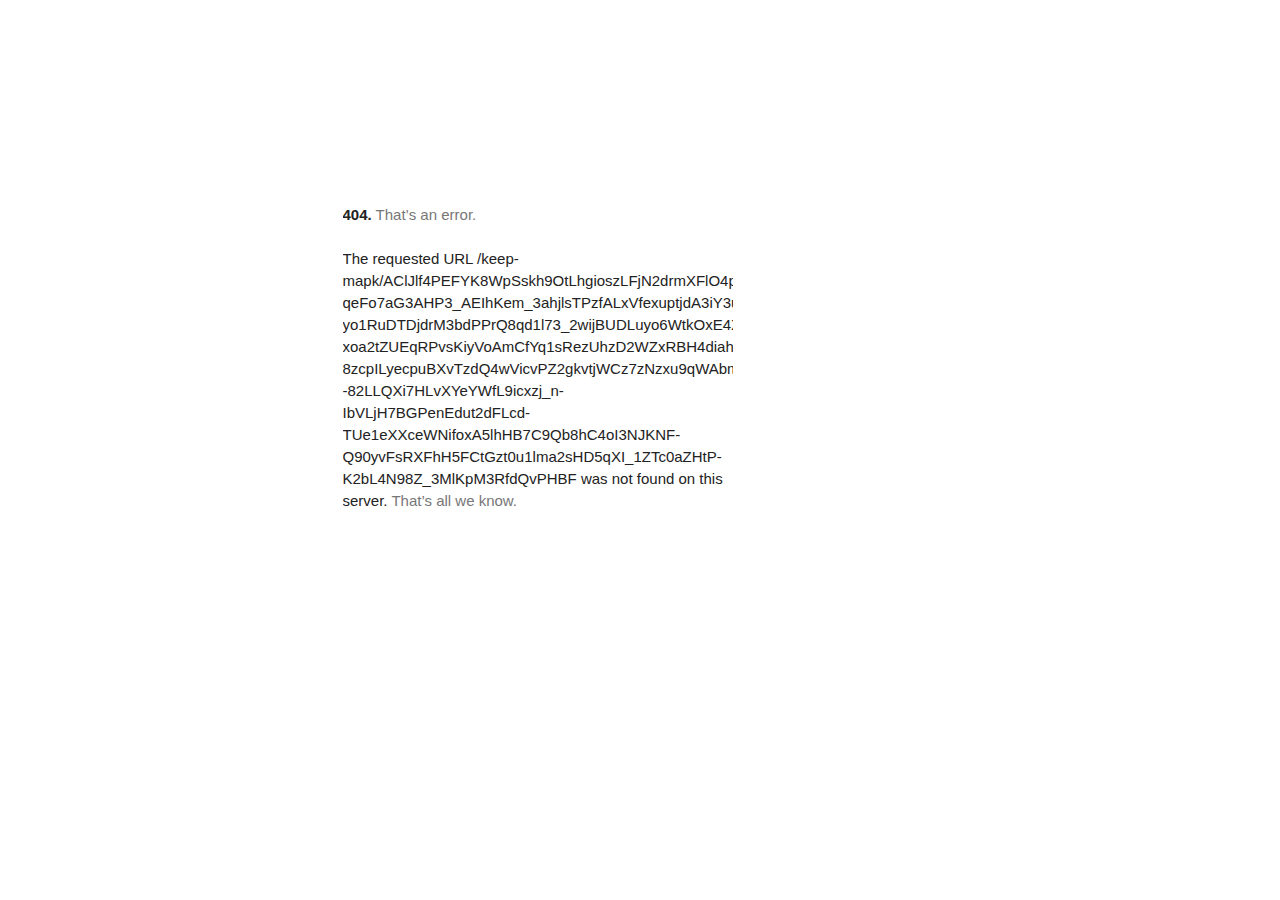
<file: icon/keep-assets/asset 53.html>
<!DOCTYPE html>
<html lang=en>
  <meta charset=utf-8>
  <meta name=viewport content="initial-scale=1, minimum-scale=1, width=device-width">
  <title>Error 404 (Not Found)!!1</title>
  <style>
    *{margin:0;padding:0}html,code{font:15px/22px arial,sans-serif}html{background:#fff;color:#222;padding:15px}body{margin:7% auto 0;max-width:390px;min-height:180px;padding:30px 0 15px}* > body{background:url(//www.google.com/images/errors/robot.png) 100% 5px no-repeat;padding-right:205px}p{margin:11px 0 22px;overflow:hidden}ins{color:#777;text-decoration:none}a img{border:0}@media screen and (max-width:772px){body{background:none;margin-top:0;max-width:none;padding-right:0}}#logo{background:url(//www.google.com/images/branding/googlelogo/1x/googlelogo_color_150x54dp.png) no-repeat;margin-left:-5px}@media only screen and (min-resolution:192dpi){#logo{background:url(//www.google.com/images/branding/googlelogo/2x/googlelogo_color_150x54dp.png) no-repeat 0% 0%/100% 100%;-moz-border-image:url(//www.google.com/images/branding/googlelogo/2x/googlelogo_color_150x54dp.png) 0}}@media only screen and (-webkit-min-device-pixel-ratio:2){#logo{background:url(//www.google.com/images/branding/googlelogo/2x/googlelogo_color_150x54dp.png) no-repeat;-webkit-background-size:100% 100%}}#logo{display:inline-block;height:54px;width:150px}
  </style>
  <a href=//www.google.com/><span id=logo aria-label=Google></span></a>
  <p><b>404.</b> <ins>That’s an error.</ins>
  <p>The requested URL <code>/keep-mapk/[base64]</code> was not found on this server.  <ins>That’s all we know.</ins>
</file>
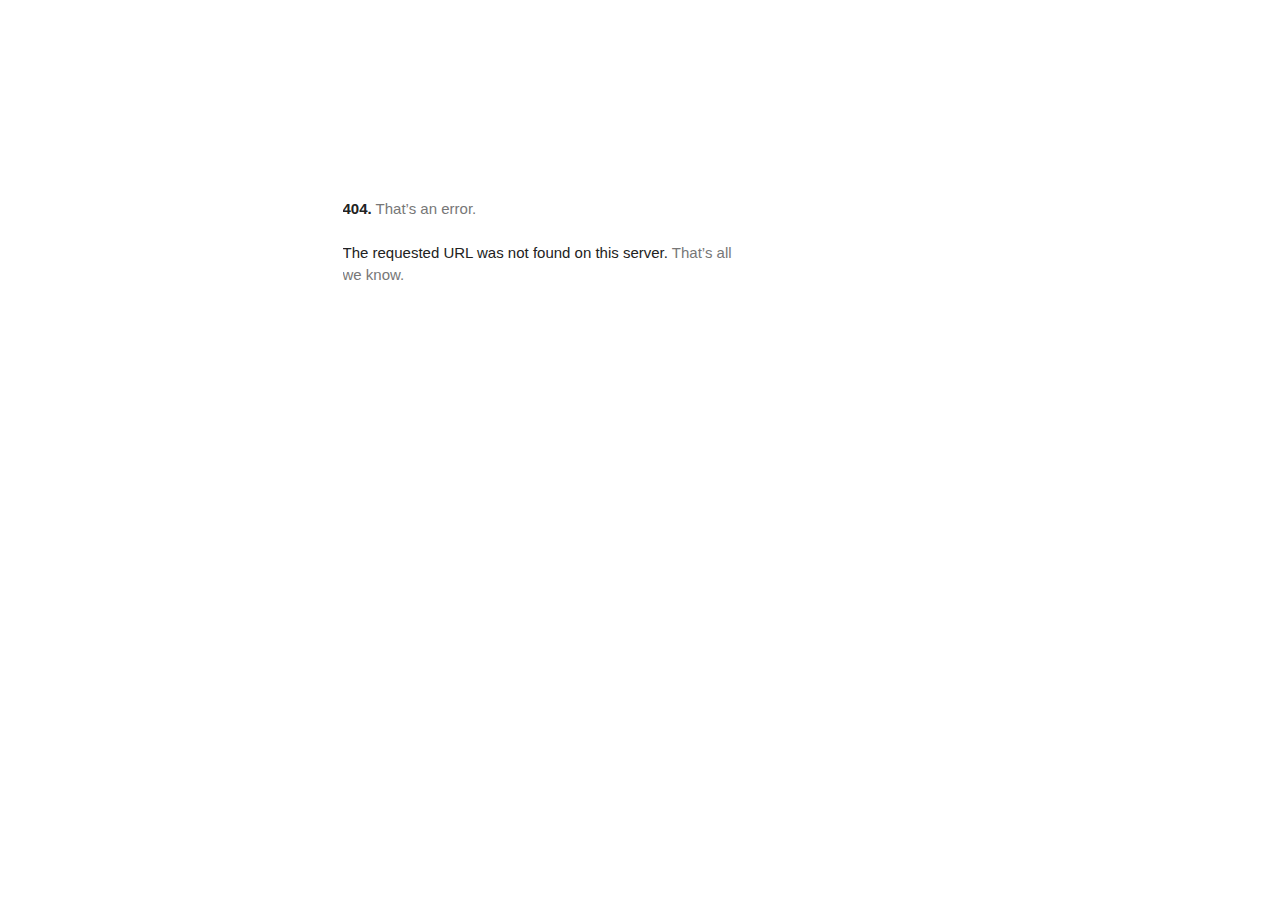
<file: icon/keep-assets/asset 55.html>
<html lang="en" dir=ltr><meta charset=utf-8><meta name=viewport content="initial-scale=1, minimum-scale=1, width=device-width"><title>Error 404 (Not Found)!!1</title><style nonce="ZoVdO_BfV2gPzoLyRPwYZQ">*{margin:0;padding:0}html,code{font:15px/22px arial,sans-serif}html{background:#fff;color:#222;padding:15px}body{color:#222;text-align:unset;margin:7% auto 0;max-width:390px;min-height:180px;padding:30px 0 15px;}* > body{background:url(//www.google.com/images/errors/robot.png) 100% 5px no-repeat;padding-right:205px}p{margin:11px 0 22px;overflow:hidden}pre{white-space:pre-wrap;}ins{color:#777;text-decoration:none}a img{border:0}@media screen and (max-width:772px){body{background:none;margin-top:0;max-width:none;padding-right:0}}#logo{background:url(//www.google.com/images/branding/googlelogo/1x/googlelogo_color_150x54dp.png) no-repeat;margin-left:-5px}@media only screen and (min-resolution:192dpi){#logo{background:url(//www.google.com/images/branding/googlelogo/2x/googlelogo_color_150x54dp.png) no-repeat 0% 0%/100% 100%;-moz-border-image:url(//www.google.com/images/branding/googlelogo/2x/googlelogo_color_150x54dp.png) 0}}@media only screen and (-webkit-min-device-pixel-ratio:2){#logo{background:url(//www.google.com/images/branding/googlelogo/2x/googlelogo_color_150x54dp.png) no-repeat;-webkit-background-size:100% 100%}}#logo{display:inline-block;height:54px;width:150px}</style><main id="af-error-container" role="main"><a href=//www.google.com><span id=logo aria-label=Google role=img></span></a><p><b>404.</b> <ins>That’s an error.</ins><p>The requested URL was not found on this server. <ins>That’s all we know.</ins></main>
</file>
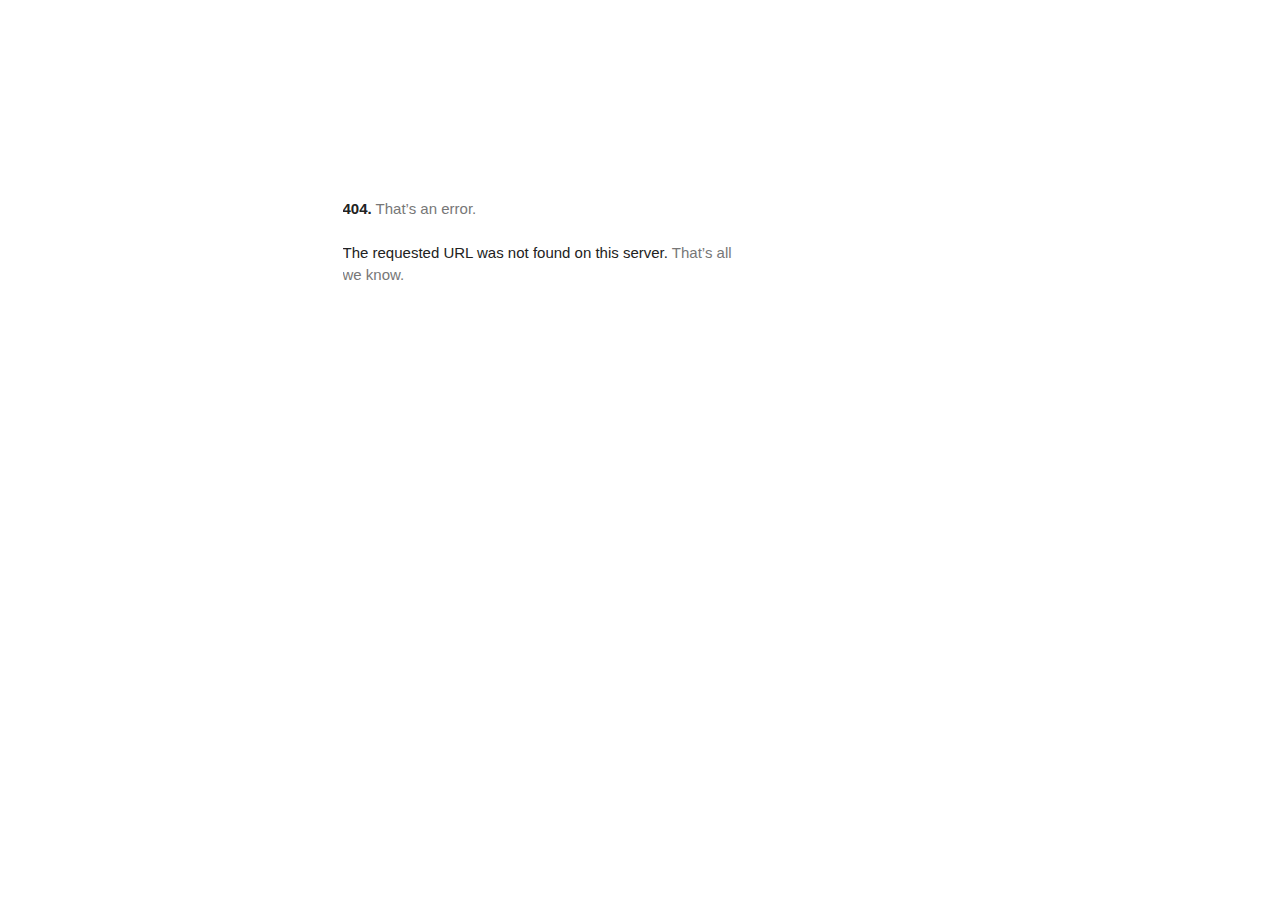
<file: icon/keep-assets/asset 56.html>
<html lang="en" dir=ltr><meta charset=utf-8><meta name=viewport content="initial-scale=1, minimum-scale=1, width=device-width"><title>Error 404 (Not Found)!!1</title><style nonce="mp1Elx0ywDzNDELk9ABC_A">*{margin:0;padding:0}html,code{font:15px/22px arial,sans-serif}html{background:#fff;color:#222;padding:15px}body{color:#222;text-align:unset;margin:7% auto 0;max-width:390px;min-height:180px;padding:30px 0 15px;}* > body{background:url(//www.google.com/images/errors/robot.png) 100% 5px no-repeat;padding-right:205px}p{margin:11px 0 22px;overflow:hidden}pre{white-space:pre-wrap;}ins{color:#777;text-decoration:none}a img{border:0}@media screen and (max-width:772px){body{background:none;margin-top:0;max-width:none;padding-right:0}}#logo{background:url(//www.google.com/images/branding/googlelogo/1x/googlelogo_color_150x54dp.png) no-repeat;margin-left:-5px}@media only screen and (min-resolution:192dpi){#logo{background:url(//www.google.com/images/branding/googlelogo/2x/googlelogo_color_150x54dp.png) no-repeat 0% 0%/100% 100%;-moz-border-image:url(//www.google.com/images/branding/googlelogo/2x/googlelogo_color_150x54dp.png) 0}}@media only screen and (-webkit-min-device-pixel-ratio:2){#logo{background:url(//www.google.com/images/branding/googlelogo/2x/googlelogo_color_150x54dp.png) no-repeat;-webkit-background-size:100% 100%}}#logo{display:inline-block;height:54px;width:150px}</style><main id="af-error-container" role="main"><a href=//www.google.com><span id=logo aria-label=Google role=img></span></a><p><b>404.</b> <ins>That’s an error.</ins><p>The requested URL was not found on this server. <ins>That’s all we know.</ins></main>
</file>
